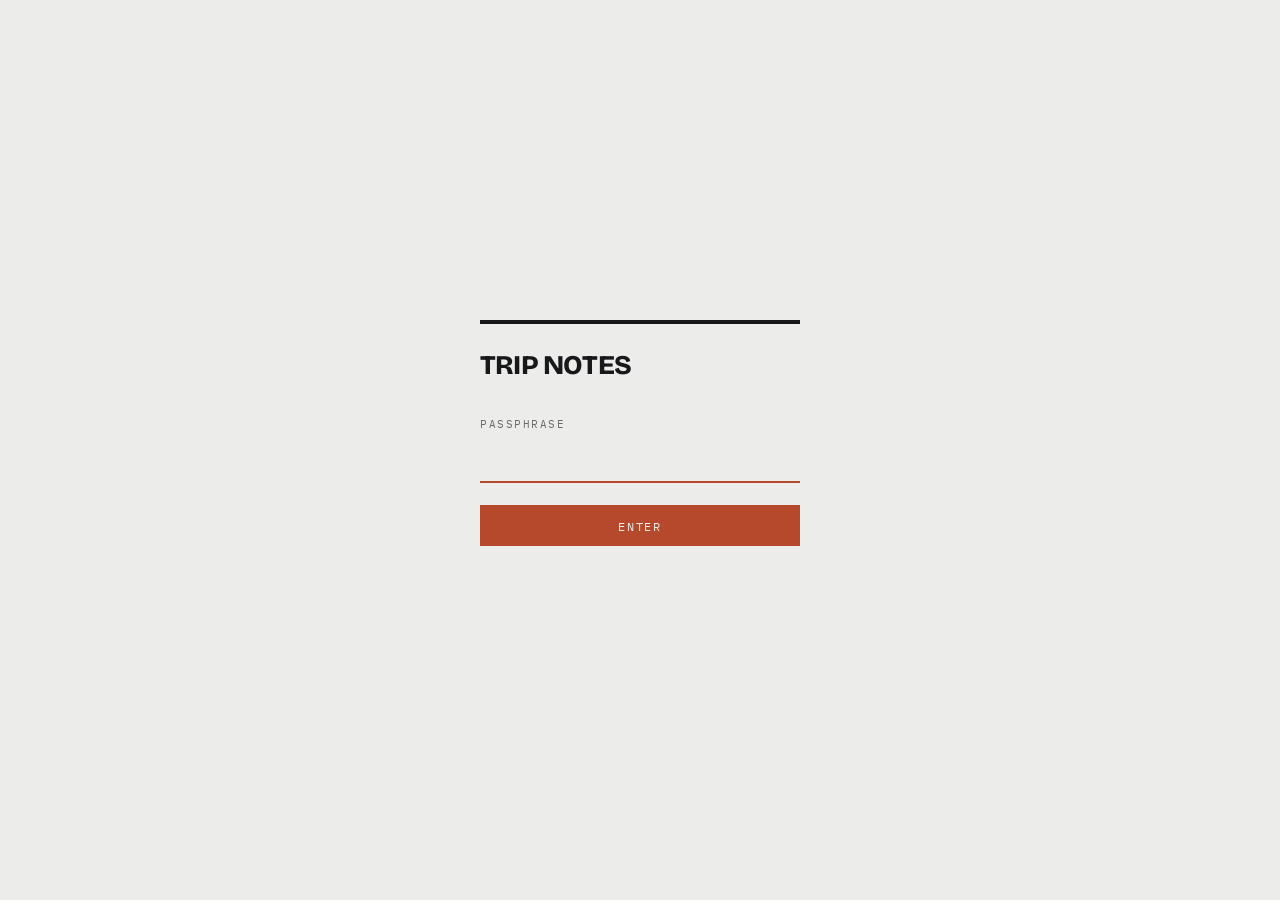
<file: index.html>
<!DOCTYPE html>
<html lang="en">
<head>
<meta charset="UTF-8">
<meta name="viewport" content="width=device-width, initial-scale=1.0">
<meta name="robots" content="noindex, nofollow, noarchive">
<meta name="referrer" content="no-referrer">
<title>Trip notes</title>
<meta name="description" content="Working itineraries for Cameron's trips — Shanghai, Melbourne, and China April 2026.">
<!-- The hub runs on the shared Catalogue engine (site.css) so its look tracks the
     trip pages exactly. Only the trip register below is hub-specific. Grotesk +
     mono, no serif — the hub carries data, not essays, so Newsreader is not loaded. -->
<link rel="preload" as="font" type="font/woff2" crossorigin href="fonts/bricolage.woff2">
<link rel="preload" as="font" type="font/woff2" crossorigin href="fonts/plex-mono.woff2">
<link rel="preload" as="font" type="font/woff2" crossorigin href="fonts/plex-mono-500.woff2">
<meta name="theme-color" content="#ecedea" media="(prefers-color-scheme: light)">
<meta name="theme-color" content="#131513" media="(prefers-color-scheme: dark)">
<link rel="stylesheet" href="site.css">
<script src="gate.js"></script>
<style>
/* ── HUB (index) ───────────────────────────────────────────────
   The catalogue's cover and its register of trips. Everything shared —
   tokens, fonts, the .lg gutter grid, the specimen masthead, the mono data
   voice, the footer — comes from site.css; only the trip register is defined
   here so it never ships to the trip pages. One idea, same as the itineraries:
   a left DATA GUTTER carrying the live fact (how close the trip is), the
   content column carrying the specimen title. */

/* Masthead — a specimen cover. Reuses .masthead / .mast-city / .mast-bar. */
.mast-kicker { font-family: var(--mono); font-size: 0.55rem; font-weight: 500; letter-spacing: 0.08em; text-transform: uppercase; color: var(--ink-3); margin-bottom: 1.5rem; }
.mast-city .lede { display: block; }
.mast-intro { font-family: var(--serif); font-size: 1.12rem; font-weight: 400; color: var(--ink-2); line-height: 1.6; margin-top: 1.5rem; max-width: 42ch; }
.mast-meta { font-family: var(--mono); font-size: 0.55rem; letter-spacing: 0.08em; text-transform: uppercase; color: var(--ink-3); font-variant-numeric: tabular-nums; }
.mast-meta b { color: var(--accent); font-weight: 500; }
#m-next { margin-left: auto; text-align: right; }

/* Register header: label + sort control, on the trip list's 4px rule. */
.index-bar { display: flex; align-items: baseline; justify-content: space-between; gap: 1rem; margin-top: 2.6rem; }
.sort-btn { font-family: var(--mono); font-size: 0.64rem; font-weight: 500; letter-spacing: 0.08em; text-transform: uppercase; color: var(--accent); background: none; border: none; cursor: pointer; padding: 0; display: inline-flex; align-items: center; gap: 0.4rem; transition: color 0.12s; }
.sort-btn:hover { color: var(--accent-2); }
.sort-arrow { display: inline-block; transition: transform 0.2s; }
.sort-arrow.flipped { transform: rotate(180deg); }

/* Trip register — each row is a .lg grid; the gutter carries the live status. */
.trip-list { list-style: none; }
.trip { text-decoration: none; color: inherit; border-top: 4px solid var(--ink); padding: 1.4rem 0 1.6rem; }
/* The next (or on-now) trip carries a persimmon rule — the same signal the trip
   pages give today's chapter (.chapter.is-today). It marks the live entry. */
.trip.is-next { border-top-color: var(--accent); }
.trip-mark { align-self: start; }
.tstatus { display: block; font-family: var(--mono); font-weight: 500; font-size: 0.64rem; letter-spacing: 0.02em; text-transform: uppercase; line-height: 1.25; font-variant-numeric: tabular-nums; }
.tstatus.next, .tstatus.now { color: var(--accent); }
.tstatus.past, .tstatus.soon { color: var(--ink-3); }
.tdates-sm { display: block; font-family: var(--mono); font-size: 0.64rem; letter-spacing: 0.02em; color: var(--ink-3); margin-top: 0.45rem; font-variant-numeric: tabular-nums; }
.trip-body { min-width: 0; }
.trip-kicker { font-family: var(--mono); font-size: 0.6rem; font-weight: 500; letter-spacing: 0.1em; text-transform: uppercase; color: var(--ink-3); margin-bottom: 0.5rem; }
.trip-title { font-family: var(--display); font-size: clamp(1.75rem, 4.6vw, 2.6rem); font-weight: 800; line-height: 1.0; letter-spacing: -0.035em; color: var(--ink); text-wrap: balance; margin-left: -0.02em; transition: color 0.12s; }
.trip-title em { font-style: normal; font-weight: 800; color: var(--ink-2); }
.trip:hover .trip-title { color: var(--accent); }
.trip:hover .trip-title em { color: var(--accent); }
.trip-desc { font-family: var(--serif); font-size: 1.06rem; color: var(--ink-2); line-height: 1.72; margin-top: 0.7rem; max-width: var(--measure); }
.trip-foot { display: flex; align-items: center; gap: 0.7rem 1.1rem; margin-top: 0.95rem; flex-wrap: wrap; }
.trip-fresh { font-family: var(--mono); font-size: 0.56rem; font-weight: 500; letter-spacing: 0.05em; text-transform: uppercase; color: var(--ground); background: var(--accent); padding: 0.24em 0.55em; }
.trip-go { font-family: var(--mono); font-size: 0.6rem; letter-spacing: 0.06em; text-transform: uppercase; color: var(--accent); display: inline-flex; align-items: center; gap: 0.35rem; transition: transform 0.15s, color 0.12s; }
.trip:hover .trip-go { color: var(--accent-2); transform: translateX(3px); }
/* Past trips recede so the next trip reads first; they lift on interaction. */
.trip.is-past { opacity: 0.56; transition: opacity 0.15s; }
.trip.is-past:hover, .trip.is-past:focus-visible { opacity: 1; }
.trip.placeholder { opacity: 0.42; pointer-events: none; }

/* Add a trip — an action row, dashed to read as secondary. */
.add-trip { text-decoration: none; border-top: 2px dashed var(--rule-2); padding: 1.3rem 0; color: var(--ink-3); transition: color 0.12s; align-items: baseline; }
.add-trip:hover { color: var(--accent); }
.add-mark { font-family: var(--mono); font-size: 0.62rem; font-weight: 500; letter-spacing: 0.06em; text-transform: uppercase; color: var(--ink-3); align-self: start; transition: color 0.12s; }
.add-trip:hover .add-mark { color: var(--accent); }
.add-label { font-family: var(--display); font-size: 1.2rem; font-weight: 800; letter-spacing: -0.02em; color: var(--ink-2); transition: color 0.12s; }
.add-trip:hover .add-label { color: var(--accent); }

/* Footer line reused from the engine; split left/right. */
.foot-line { display: flex; justify-content: space-between; gap: 1rem; flex-wrap: wrap; }

@media (max-width: 640px) {
 /* Gutter collapses (engine): let the status + dates sit on one line above. */
 .trip-mark { display: flex; align-items: baseline; gap: 0.6rem 0.9rem; flex-wrap: wrap; margin-bottom: 0.15rem; }
 .tdates-sm { margin-top: 0; }
 #m-next { margin-left: 0; text-align: left; }
 .mast-bar { gap: 0.4rem 1.2rem; }
}
</style>
</head>
<body>
<div class="content"><div class="wrap">

 <header class="masthead">
 <div class="mast-kicker">Cameron Death · Personal itineraries</div>
 <h1 class="mast-city"><span class="lede">Trip</span><em>notes</em></h1>
 <p class="mast-intro">Working itineraries, not brochures — built to be walked, edited as they're used, and kept honest about what's confirmed and what's still just a plan.</p>
 <div class="mast-bar">
 <span class="mast-meta" id="m-count"></span>
 <span class="mast-meta" id="m-next"></span>
 </div>
 </header>

 <section>
 <div class="index-bar">
 <div class="section-label">Trips</div>
 <button class="sort-btn" id="sort-btn" onclick="toggleSort()" aria-label="Change trip order">
 <span id="sort-label">Newest first</span> <span class="sort-arrow" id="sort-arrow">↓</span>
 </button>
 </div>

 <ul class="trip-list" id="trip-list"></ul>

 <a class="add-trip lg" href="./new/">
 <span class="add-mark gut">＋ New</span>
 <span class="add-label">Add a trip</span>
 </a>
 </section>

 <footer>
 <div class="foot-line">
 <span>Personal use only</span>
 <span>Catalogue · a field dossier</span>
 </div>
 </footer>

</div></div>

<script>
const TRIPS = [
 {
 date: "2026-10-23",
 end: "2026-11-01",
 meta: "China · 2026",
 title: "China <em>October 2026</em>",
 desc: "Shanghai, second visit — Yangpu's working river and its flea market, the old walled city, Longhua on a Sunday, a salt town out in Pudong, Hongkou's refugee lanes and Ballard's Amherst Avenue, in hairy crab season, tuned toward Bib Gourmand counters and a seat for one.",
 dates: "24 Oct – 1 Nov 2026",
 href: "./shanghai/",
 feed: "./shanghai/events.json",
 placeholder: false
 },
 {
 date: "2026-07-08",
 end: "2026-07-12",
 meta: "Australia · 2026",
 title: "Melbourne <em>2026</em>",
 desc: "Food, laneways, art, and four nights of deliberate slow travel in winter.",
 dates: "8 – 12 July 2026",
 href: "./melbourne/",
 placeholder: false
 },
 {
 date: "2026-04-01",
 end: "2026-04-12",
 meta: "China · 2026",
 title: "China <em>April 2026</em>",
 desc: "Shanghai and Shaoxing — the Bund, French Concession, Qingming Festival, a day by high-speed rail.",
 dates: "1 – 12 April 2026",
 href: "./china-april-2026.html",
 placeholder: false
 }
];

// Live trip status from today's date, so the hub always shows what's next.
function tripStatus(t) {
 if (t.placeholder) return { kind: "soon", label: "Coming soon" };
 const today = new Date(); today.setHours(0, 0, 0, 0);
 const start = new Date(t.date + "T00:00:00");
 const end = new Date((t.end || t.date) + "T00:00:00");
 const DAY = 86400000;
 if (today < start) {
  const days = Math.round((start - today) / DAY);
  if (days === 0) return { kind: "next", label: "Starts today" };
  if (days === 1) return { kind: "next", label: "Starts tomorrow" };
  return { kind: "next", label: "In " + days + " days" };
 }
 if (today <= end) {
  const dayNum = Math.round((today - start) / DAY) + 1;
  const total = Math.round((end - start) / DAY) + 1;
  return { kind: "now", label: "On now · day " + dayNum + " of " + total };
 }
 return { kind: "past", label: "Past" };
}

const plain = s => s.replace(/<[^>]+>/g, "");

// The one "live" trip — on now, else the soonest upcoming. The masthead names
// it and its register row gets the persimmon rule, so both always agree.
function heroTrip() {
 const scored = TRIPS.filter(t => !t.placeholder).map(t => ({ t, s: tripStatus(t) }));
 const now = scored.find(x => x.s.kind === "now");
 if (now) return now;
 return scored.filter(x => x.s.kind === "next")
  .sort((a, b) => a.t.date.localeCompare(b.t.date))[0] || null;
}

let newestFirst = true;

function renderTrips() {
 const list = document.getElementById("trip-list");
 const hero = heroTrip();
 const heroHref = hero ? hero.t.href : null;
 const sorted = [...TRIPS].sort((a, b) => {
 return newestFirst
 ? b.date.localeCompare(a.date)
 : a.date.localeCompare(b.date);
 });

 list.innerHTML = sorted.map(t => {
 const s = tripStatus(t);
 const mark = `<div class="trip-mark gut">
 <span class="tstatus ${s.kind}">${s.label}</span>
 <span class="tdates-sm">${t.dates}</span>
 </div>`;
 if (t.placeholder) {
 return `<li class="trip lg placeholder">
 ${mark}
 <div class="trip-body">
 <div class="trip-kicker">${t.meta}</div>
 <h2 class="trip-title">${t.title}</h2>
 <p class="trip-desc">${t.desc}</p>
 </div>
 </li>`;
 }
 const fresh = freshFinds[t.href]
 ? `<span class="trip-fresh">${freshFinds[t.href]} new in What&rsquo;s on</span>` : "";
 return `<li>
 <a class="trip lg ${s.kind === 'past' ? 'is-past' : ''}${t.href === heroHref ? ' is-next' : ''}" href="${t.href}">
 ${mark}
 <div class="trip-body">
 <div class="trip-kicker">${t.meta}</div>
 <h2 class="trip-title">${t.title}</h2>
 <p class="trip-desc">${t.desc}</p>
 <div class="trip-foot">${fresh}<span class="trip-go">View itinerary →</span></div>
 </div>
 </a>
 </li>`;
 }).join("");
}

// The masthead states the single most useful live fact: the next trip and how
// close it is. Recomputed from today's date whenever the list re-renders.
function renderMastMeta() {
 const real = TRIPS.filter(t => !t.placeholder);
 document.getElementById("m-count").textContent =
  real.length + (real.length === 1 ? " trip logged" : " trips logged");
 const hero = heroTrip();
 const el = document.getElementById("m-next");
 if (!hero) { el.textContent = "All trips complete"; return; }
 el.innerHTML = hero.s.kind === "now"
  ? "On now — " + plain(hero.t.title) + " · <b>day " + hero.s.label.split("day ")[1] + "</b>"
  : "Next — " + plain(hero.t.title) + " · <b>" + hero.s.label + "</b>";
}

// A live pulse from any trip that publishes an events feed: count entries
// added in the last fortnight (matching the trip page's "New" flag) and note
// them on the card. Quietly does nothing if the feed is missing or offline.
const freshFinds = {};
TRIPS.filter(t => t.feed).forEach(t => {
 fetch(t.feed, { cache: "no-cache" }).then(r => r.ok ? r.json() : null).then(data => {
  if (!data || !data.events) return;
  const cutoff = Date.now() - 14 * 86400000;
  const n = data.events.filter(e => !e.archived && !e.hidden && e.added &&
   new Date(e.added + "T00:00:00").getTime() >= cutoff).length;
  if (n) { freshFinds[t.href] = n; renderTrips(); }
 }).catch(() => {});
});

function toggleSort() {
 newestFirst = !newestFirst;
 document.getElementById("sort-label").textContent = newestFirst ? "Newest first" : "Oldest first";
 document.getElementById("sort-arrow").classList.toggle("flipped", !newestFirst);
 renderTrips();
}

renderMastMeta();
renderTrips();
</script>
</body>
</html>
</file>
<file: site.css>
/* ── FONTS (self-hosted) ──────────────────────────────────────
   The "Catalogue" type system: three families, one job each.
   - Bricolage Grotesque (variable, 200–800) — display + UI. A contemporary
     editorial grotesk; carries the mastheads, titles and labels.
   - IBM Plex Mono (400/500) — the data voice. Every time, date, weekday,
     run-label and status caption is set in it, so the page reads down like
     one ledger.
   - Newsreader (variable) — kept for long-form essay prose only, so deep
     reading stays warm inside the hard grid.

   All served from this repo with font-display: block — text is not painted
   until the real font is ready, so nothing is drawn in a fallback and nothing
   resizes on load. Self-hosting drops the dependency on Google Fonts (blocked
   in mainland China, where this itinerary gets used) and lets the service
   worker precache the files for offline use. url() resolves against this
   stylesheet, so one path works from every folder.  */
@font-face {
 font-family: 'Bricolage'; font-style: normal; font-weight: 200 800; font-display: block;
 src: url('fonts/bricolage.woff2') format('woff2');
}
@font-face {
 font-family: 'Plex Mono'; font-style: normal; font-weight: 400; font-display: block;
 src: url('fonts/plex-mono.woff2') format('woff2');
}
@font-face {
 font-family: 'Plex Mono'; font-style: normal; font-weight: 500; font-display: block;
 src: url('fonts/plex-mono-500.woff2') format('woff2');
}
@font-face {
 font-family: 'Newsreader'; font-style: normal; font-weight: 300 500; font-display: block;
 src: url('fonts/newsreader.woff2') format('woff2');
 unicode-range: U+0000-00FF, U+0131, U+0152-0153, U+02BB-02BC, U+02C6, U+02DA, U+02DC, U+0304, U+0308, U+0329, U+2000-206F, U+20AC, U+2122, U+2191, U+2193, U+2212, U+2215, U+FEFF, U+FFFD;
}

:root {
 /* Concrete-grey neutrals (the West Bund "concrete that remembers what it was"),
    biased a hair warm toward the signal so the palette reads chosen. */
 --ground: #ecedea;
 --ground-2: #f4f5f2;
 --ink: #17181a;
 --ink-2: #45484a;
 --ink-3: #696c6c;
 /* Signal: persimmon — the low autumn sun on the Huangpu. One token per trip. */
 --accent: #b6482c;
 --accent-2: #98371d;
 --accent-lt: #f6e7e0;
 --rule: #d4d5d0;
 --rule-2: #c3c4bf;
 --good: #4d6152;   /* booked / confirmed — a calm slate-green, kept quiet */
 --open: #b6482c;   /* to book — the signal draws the eye to what needs action */
 --serif: 'Newsreader', Georgia, 'Times New Roman', serif;
 --display: 'Bricolage', -apple-system, 'Helvetica Neue', 'Segoe UI', Arial, sans-serif;
 --sans: 'Bricolage', -apple-system, 'Helvetica Neue', 'Segoe UI', Arial, sans-serif;
 --mono: 'Plex Mono', ui-monospace, 'SF Mono', Menlo, Consolas, monospace;
 --col: 940px;
 --pad: 1.5rem;
 --measure: 40em;
 --gutter: 7rem;
}
@media (prefers-color-scheme: dark) {
 :root {
  --ground: #131513;
  --ground-2: #1a1c1a;
  --ink: #eceae4;
  --ink-2: #b4b3ab;
  --ink-3: #82817a;
  --accent: #f2794f;
  --accent-2: #f59872;
  --accent-lt: #2c1710;
  --rule: #2b2d29;
  --rule-2: #3a3c37;
  --good: #8fae9c;
  --open: #f2794f;
 }
}

/* ── CATALOGUE SYSTEM ──────────────────────────────────────────
   A trip rendered as a field dossier. One idea, executed strictly: a left
   DATA GUTTER that every row aligns to — weekdays, times, run-labels and
   dates all fall in the same column, so the whole page reads down like one
   ledger. The weekday leads (it is the useful fact); the trip-ordinal is a
   whisper. Grotesk carries structure, mono carries only TRUE data, serif is
   held back for long essay prose. One per-trip signal, --accent.            */
*, *::before, *::after { margin: 0; padding: 0; box-sizing: border-box; }
html { scroll-behavior: smooth; -webkit-text-size-adjust: 100%; font-size: 18px; }
body { background: var(--ground); color: var(--ink); font-family: var(--sans); line-height: 1.55;
 -webkit-font-smoothing: antialiased; text-rendering: optimizeLegibility; }
@media (prefers-reduced-motion: reduce) {
 *, *::before, *::after { animation: none !important; transition: none !important; }
 html { scroll-behavior: auto; }   /* the chip/Now-strip jumps shouldn't glide */
}
.wrap { max-width: var(--col); margin: 0 auto; padding: 0 var(--pad) 4rem; }
.content { position: relative; }

/* The one shared grid: a fixed data gutter + fluid content. Everything that
   carries a time, weekday or run-label hangs a row off this. */
.lg { display: grid; grid-template-columns: var(--gutter) 1fr; gap: 0 1.6rem; }

/* The data voice. Times, dates, run-labels, counts and status captions. */
.mono { font-family: var(--mono); font-variant-numeric: tabular-nums; letter-spacing: 0.02em; }
.gut { align-self: start; }   /* things that live in the gutter column */

/* ── MASTHEAD → SPECIMEN ──────────────────────────────────── */
.masthead { padding: 1.3rem 0 0; border-top: 4px solid var(--ink); }
.mast-back { display: inline-flex; align-items: center; gap: 0.4rem; font-family: var(--mono); font-size: 0.62rem; letter-spacing: 0.14em; text-transform: uppercase; color: var(--ink-3); text-decoration: none; margin-bottom: 1.6rem; transition: color 0.12s; }
.mast-back:hover { color: var(--accent); }
.mast-back .mb-arrow { transition: transform 0.15s; }
.mast-back:hover .mb-arrow { transform: translateX(-3px); }
.mast-city { font-family: var(--display); font-size: clamp(3rem, 10vw, 6.4rem); font-weight: 800; line-height: 0.9; letter-spacing: -0.045em; text-transform: uppercase; color: var(--ink); margin-left: -0.045em; /* optical left-nudge so the caps meet the rule */ }
/* The single outline moment (the month), the one stroke effect on the page.
   Solid colour is the fallback, and the month repeats in the mono date line. */
.mast-city em { font-style: normal; font-weight: 800; color: var(--accent); }
@supports (-webkit-text-stroke: 1px black) {
 .mast-city em { color: transparent; -webkit-text-stroke: 1.6px var(--accent); }
}
.mast-bar { display: flex; align-items: center; gap: 0.9rem 1.4rem; margin-top: 1.6rem; padding: 0.85rem 0 0; border-top: 2px solid var(--ink); flex-wrap: wrap; }
.mast-dates { font-family: var(--mono); font-size: 0.68rem; letter-spacing: 0.03em; text-transform: uppercase; color: var(--ink-2); font-variant-numeric: tabular-nums; }
.mast-status { font-family: var(--mono); font-size: 0.62rem; letter-spacing: 0.02em; text-transform: uppercase; padding: 0.32em 0.7em; line-height: 1.4; }
.mast-status.next { color: var(--ground); background: var(--accent); }
.mast-status.now { color: var(--ground); background: var(--accent); }
.mast-status.past { color: var(--ink-3); border: 1px solid var(--rule-2); }
.mast-weather { display: inline-flex; align-items: center; gap: 0.4rem; font-family: var(--mono); font-size: 0.66rem; color: var(--ink-3); margin-left: auto; font-variant-numeric: tabular-nums; }
.mast-weather-temp { color: var(--ink-2); font-weight: 500; }

/* ── PLANE PIECE ──────────────────────────────────────────── */
.plane-piece { padding: 2.4rem 0 2.6rem; border-bottom: 1px solid var(--rule); }
.kicker { font-family: var(--mono); font-size: 0.62rem; letter-spacing: 0.14em; text-transform: uppercase; color: var(--accent); margin-bottom: 0.9rem; }
.plane-piece h2 { font-family: var(--display); font-size: clamp(1.9rem, 5vw, 3rem); font-weight: 800; line-height: 1.02; letter-spacing: -0.035em; margin-bottom: 0.8rem; color: var(--ink); }
.standfirst { font-family: var(--serif); font-size: 1.2rem; font-weight: 300; font-style: italic; color: var(--accent); line-height: 1.45; margin-bottom: 1.8rem; max-width: 34ch; }

/* ── PROSE (essays — the one serif zone) ──────────────────── */
.prose p { font-family: var(--serif); margin-bottom: 1.1em; color: var(--ink-2); font-size: 1.06rem; line-height: 1.72; max-width: var(--measure); }
.prose p:last-child { margin-bottom: 0; }
.prose-drop > p:first-of-type::first-letter {
 font-family: var(--display); float: left; font-size: 3.6em; line-height: 0.74;
 font-weight: 800; padding: 0.04em 0.12em 0 0; color: var(--accent); }

/* ── EXPAND TOGGLE (stop "About…" panels) ─────────────────── */
.sh26-panel { margin-top: 0.7rem; }
.sh26-panel-btn {
 display: inline-flex; align-items: center; gap: 0.4rem; cursor: pointer;
 background: none; border: none; padding: 0.2rem 0;
 font-family: var(--mono); font-size: 0.6rem;
 letter-spacing: 0.06em; text-transform: uppercase; color: var(--accent);
 transition: color 0.12s;
}
.sh26-panel-btn:hover { color: var(--accent-2); }
.sh26-panel-btn .sh26-chevron { display: inline-block; transition: transform 0.18s; font-style: normal; }
.sh26-panel-btn.open .sh26-chevron { transform: rotate(90deg); }
.sh26-panel-body {
 display: none; margin-top: 0.9rem;
 padding: 1rem 1.3rem;
 background: var(--ground-2);
 border-left: 2px solid var(--accent);
}
.sh26-panel-body.open { display: block; }
.sh26-panel-body .prose p { font-size: 0.98rem; color: var(--ink-2); max-width: 40em; }

/* ── ESSAY TEASER (closed-day caption, grotesk) ───────────── */
.essay-teaser { margin-top: 1rem; max-width: var(--measure); }
/* Set exactly like .prose p: this is the essay's opening sentence, and
   Continue reading should carry on in the same voice, not switch face. */
.essay-teaser p { font-family: var(--serif); font-size: 1.06rem; color: var(--ink-2); line-height: 1.72; margin: 0; display: inline; }
.essay-continue { display: inline-block; margin-top: 0.5rem; }
.essay-continue-btn, .essay-collapse-btn {
 display: inline-block; font-family: var(--mono); font-size: 0.62rem; letter-spacing: 0.06em;
 text-transform: uppercase; color: var(--accent); background: none; border: none; cursor: pointer;
 padding: 0 0 1px; border-bottom: 1.5px solid var(--accent); text-decoration: none; vertical-align: baseline; }
.essay-continue-btn:hover, .essay-collapse-btn:hover { color: var(--accent-2); border-color: var(--accent-2); }
.essay-collapse { margin-top: 0.9rem; }

/* ── CHAPTER (a catalogue day) ────────────────────────────── */
.chapter { border-top: 4px solid var(--ink); padding: 1.5rem 0 2.2rem; scroll-margin-top: 4.5rem; }
.chapter.is-past { opacity: 0.5; }
.chapter.is-today { border-top-color: var(--accent); }
.chapter-label { font-family: var(--mono); font-size: 0.58rem; letter-spacing: 0.12em; text-transform: uppercase; color: var(--accent); margin-bottom: 0.6rem; }

/* Head sits on the shared grid: weekday-led marker in the gutter, everything
   else in the content column. */
.chapter-head { cursor: pointer; }
.chapter-content { min-width: 0; }
.chapter-top { display: flex; align-items: flex-start; justify-content: space-between; gap: 0.8rem; }
.daymark { align-self: start; }
.daymark .wd { display: block; font-family: var(--display); font-weight: 800; font-size: 1.5rem; letter-spacing: -0.02em; line-height: 1; color: var(--ink); }
.chapter.is-today .daymark .wd { color: var(--accent); }
.daymark .dt { display: block; font-family: var(--mono); font-size: 0.64rem; color: var(--ink-2); letter-spacing: 0.02em; margin-top: 0.35rem; }
/* Data gutter, two tiers only: .dt/.day-weather-temps/.day-sun are readings
   at 0.64rem/0.02em; .wx-avg/.ord are captions at 0.55rem/0.08em uppercase. */
.daymark .ord { display: block; font-family: var(--mono); font-size: 0.55rem; color: var(--ink-3); letter-spacing: 0.08em; text-transform: uppercase; margin-top: 0.5rem; white-space: nowrap; }
.chapter-title { font-family: var(--display); font-size: clamp(1.6rem, 4vw, 2.35rem); font-weight: 800; line-height: 1.03; letter-spacing: -0.035em; color: var(--ink); text-wrap: balance; max-width: 24ch; margin-left: -0.02em; }
.chapter-toggle { flex-shrink: 0; width: 26px; height: 26px; display: flex; align-items: center; justify-content: center; color: var(--ink-3); transition: color 0.12s; }
.chapter-head:hover .chapter-toggle { color: var(--accent); }
.chapter-toggle .chev { display: inline-block; font-size: 1rem; transition: transform 0.18s; font-style: normal; }
.chapter.open .chapter-toggle .chev { transform: rotate(90deg); }
/* Mono data line under the title: neighbourhood, arc, weather. */
.chapter-data { display: flex; align-items: baseline; gap: 0.5rem 1.3rem; flex-wrap: wrap; margin-top: 0.75rem; font-family: var(--mono); font-size: 0.64rem; letter-spacing: 0.02em; color: var(--ink-3); }
.chapter-data .arc { color: var(--accent); }
.chapter-data .hood { color: var(--ink-2); text-transform: uppercase; letter-spacing: 0.06em; }
.day-weather { display: inline-flex; align-items: baseline; gap: 0.3rem; }
.day-weather:empty { display: none; }
.daymark .day-weather { margin-top: 0.5rem; }
.day-weather-icon { font-size: 0.9rem; line-height: 1; }
.day-weather-temps { font-family: var(--mono); font-size: 0.64rem; letter-spacing: 0.02em; color: var(--ink-3); white-space: nowrap; }
.day-weather-temps .hi { color: var(--ink-2); }
.day-weather-rain { font-family: var(--mono); font-size: 0.64rem; letter-spacing: 0.02em; color: var(--ink-2); white-space: nowrap; }
.wx-avg { font-family: var(--mono); font-size: 0.55rem; letter-spacing: 0.08em; text-transform: uppercase; color: var(--ink-3); opacity: 0.8; }
/* Sunset, computed per day. Sits under the temperatures in the data gutter,
   in the same mono voice as every other true number on the page. */
.day-sun { display: block; margin-top: 0.28rem; font-family: var(--mono); font-size: 0.64rem; letter-spacing: 0.02em; color: var(--ink-3); white-space: nowrap; font-variant-numeric: tabular-nums; }

.chapter:not(.open) .essay-teaser { display: -webkit-box; -webkit-box-orient: vertical; -webkit-line-clamp: 2; line-clamp: 2; overflow: hidden; }

/* ── SCHEDULE (stops on the gutter grid) ──────────────────── */
.spine { margin-top: 1.4rem; border-top: 2px solid var(--ink); }
.chapter:not(.open) .spine { display: none; }
.stop { padding: 0.85rem 0; border-bottom: 1px solid var(--rule); }
.stop:last-child { border-bottom: none; }
.stop-time { font-family: var(--mono); font-size: 0.7rem; font-variant-numeric: tabular-nums; letter-spacing: 0.01em; color: var(--ink-2); align-self: start; padding-top: 0.12rem; }
.stop-body { min-width: 0; }
.stop-head { display: flex; align-items: baseline; gap: 0.55rem; flex-wrap: wrap; }
.stop-title { font-family: var(--display); font-size: 1.02rem; font-weight: 700; letter-spacing: -0.01em; color: var(--ink); line-height: 1.2; }
.stop-title a { color: inherit; text-decoration: none; border-bottom: 1.5px solid var(--accent); }
.stop-title a:hover { color: var(--accent); }
.stop-tag { font-family: var(--mono); font-size: 0.55rem; letter-spacing: 0.04em; text-transform: uppercase; padding: 0.2em 0.5em; border: 1px solid currentColor; white-space: nowrap; flex-shrink: 0; }
.stop-tag.confirmed { color: var(--ink-3); }
.stop-tag.open { color: var(--accent); }
.bib-badge { font-family: var(--mono); font-size: 0.55rem; letter-spacing: 0.04em; text-transform: uppercase; color: var(--ink-2); text-decoration: none; border: 1px solid currentColor; padding: 0.2em 0.5em; flex-shrink: 0; }
.bib-badge:hover { color: var(--accent); }
.stop-note { font-family: var(--sans); font-size: 0.86rem; color: var(--ink-3); line-height: 1.55; max-width: 60ch; margin-top: 0.25rem; }
.stop-ref { font-family: var(--mono); font-size: 0.6rem; color: var(--ink-3); margin-top: 0.3rem; letter-spacing: 0.02em; }
.stop-ref span { color: var(--ink-3); }
.stop-map { font-family: var(--mono); font-size: 0.6rem; letter-spacing: 0.04em; text-transform: uppercase; color: var(--accent); text-decoration: none; margin-top: 0.35rem; display: inline-block; border-bottom: 1.5px solid var(--accent); padding-bottom: 1px; }
.stop-map:hover { color: var(--accent-2); border-color: var(--accent-2); }

/* Pinned "Suggested" echo inside a day — same gutter, dashed to read second-class. */
.day-suggested { margin-top: 1.2rem; padding-top: 0.75rem; border-top: 1.5px dashed var(--rule-2); }
.day-suggested-label { font-family: var(--mono); font-size: 0.57rem; letter-spacing: 0.1em; text-transform: uppercase; color: var(--accent); margin-bottom: 0.5rem; }
.day-suggestion { padding: 0.5rem 0; }
.day-suggestion + .day-suggestion { border-top: 1px solid var(--rule); }
.day-suggestion-when { font-family: var(--mono); font-size: 0.6rem; color: var(--ink-3); letter-spacing: 0.03em; align-self: start; padding-top: 0.15rem; }
.day-suggestion-body { min-width: 0; }
.day-suggestion-head { display: flex; align-items: baseline; gap: 0.55rem; flex-wrap: wrap; }
.day-suggestion-title { font-family: var(--display); font-size: 0.98rem; font-weight: 700; letter-spacing: -0.01em; color: var(--ink); line-height: 1.25; }

/* ── SECTION SHELL (Bookings, What's on, Back pocket, Sandbox) ─ */
.bookings-section, .sh26-section { border-top: 4px solid var(--ink); padding: 1.4rem 0 2rem; scroll-margin-top: 4.5rem; }
.section-label { font-family: var(--display); font-size: 1.12rem; font-weight: 800; letter-spacing: 0.005em; text-transform: uppercase; color: var(--ink); margin-bottom: 0; }
.section-sub { font-family: var(--mono); font-size: 0.64rem; font-style: normal; color: var(--ink-3); line-height: 1.6; margin: 0.6rem 0 1.2rem; max-width: 76ch; }

/* ── BOOKINGS → REGISTER ──────────────────────────────────── */
.register { border: 2px solid var(--ink); background: var(--ground-2); padding: 1.3rem 1.5rem 1.4rem; margin-top: 1rem; }
.ledger-progress { margin: 0 0 1.1rem; }
.ledger-progress-text { font-family: var(--mono); font-size: 0.64rem; letter-spacing: 0.03em; text-transform: uppercase; color: var(--ink-3); }
.ledger-progress-text b { color: var(--accent); font-weight: 500; }
.ledger-progress-bar { margin-top: 0.55rem; height: 8px; border: 1.5px solid var(--ink); overflow: hidden; }
.ledger-progress-fill { height: 100%; background: var(--accent); transition: width 0.4s ease; }
.ledger-row { display: flex; align-items: baseline; gap: 0.9rem; padding: 0.6rem 0; border-top: 1px solid var(--rule); }
.ledger-row:first-child { border-top: none; }
.register .sh26-row:last-child { margin-bottom: 0; }
.ldot { width: 6px; height: 6px; border-radius: 50%; flex-shrink: 0; align-self: center; }
.ldot.confirmed { background: var(--good); }
.ldot.open { background: var(--open); }
.ledger-body { flex: 1; min-width: 0; }
.ledger-label { font-family: var(--display); font-size: 0.98rem; font-weight: 700; color: var(--ink); }
.ledger-sub { font-family: var(--mono); font-size: 0.6rem; color: var(--ink-3); margin-top: 0.12rem; letter-spacing: 0.02em; }
.ledger-due { font-family: var(--mono); font-size: 0.6rem; letter-spacing: 0.02em; color: var(--ink-2); margin-top: 0.2rem; }
.ledger-due.soon, .ledger-due.late { color: var(--accent); }
.ledger-due.late { font-weight: 600; }
.ledger-ref { font-family: var(--mono); font-size: 0.58rem; color: var(--ink-3); margin-top: 0.15rem; }
.ledger-ref span { color: var(--accent); }
.ledger-state { font-family: var(--mono); font-size: 0.55rem; letter-spacing: 0.04em; text-transform: uppercase; flex-shrink: 0; align-self: center; padding: 0.2em 0.5em; border: 1px solid currentColor; }
.ledger-state.confirmed { color: var(--ink-3); }
.ledger-state.open { color: var(--accent); }
.ledger-link { font-family: var(--mono); font-size: 0.62rem; color: var(--accent); text-decoration: none; flex-shrink: 0; align-self: center; }
.ledger-link:hover { color: var(--accent-2); }

/* ── WHAT'S ON (events feed) ──────────────────────────────── */
.event-group-label { font-family: var(--mono); font-size: 0.58rem; font-weight: 500; letter-spacing: 0.1em; text-transform: uppercase; color: var(--ink-2); margin: 1.4rem 0 0.2rem; }
.event-group-label:first-child { margin-top: 0.1rem; }
/* Throughout finds — full run in the gutter, detail + picker in the content. */
.event-row { padding: 0.8rem 0; border-top: 1px solid var(--rule); position: relative; }
.event-group-label + .event-row { border-top: 1px solid var(--ink); }
.event-when { font-family: var(--mono); font-size: 0.62rem; letter-spacing: 0.02em; color: var(--accent); align-self: start; padding-top: 0.15rem; }
.event-body { min-width: 0; }
.event-row.can-hide .event-body { padding-right: 1.5rem; }
.event-head { display: flex; align-items: baseline; gap: 0.5rem; flex-wrap: wrap; }
.event-title { font-family: var(--display); font-size: 1.0rem; font-weight: 700; color: var(--ink); line-height: 1.25; }
.event-new { display: inline-block; font-family: var(--mono); font-size: 0.5rem; letter-spacing: 0.06em; text-transform: uppercase; color: var(--ground); background: var(--accent); padding: 0.18em 0.45em; margin-left: 0.4rem; vertical-align: 0.12em; }
.event-link { font-family: var(--mono); font-size: 0.62rem; color: var(--accent); text-decoration: none; margin-left: 0.3rem; }
.event-link:hover { color: var(--accent-2); }
.event-venue { font-family: var(--mono); font-size: 0.58rem; letter-spacing: 0.03em; text-transform: uppercase; color: var(--ink-3); margin-top: 0.18rem; }
.event-blurb { font-family: var(--sans); font-size: 0.84rem; color: var(--ink-3); line-height: 1.55; margin-top: 0.28rem; max-width: 60ch; }
.event-kind { display: inline-block; font-family: var(--mono); font-size: 0.5rem; letter-spacing: 0.06em; text-transform: uppercase; color: var(--ink-3); border: 1px solid var(--rule-2); padding: 0.14em 0.45em; vertical-align: 0.08em; }
.event-venue .event-kind { margin-left: 0.5rem; }
.event-head .event-kind { align-self: center; }
.event-updated { font-family: var(--mono); font-size: 0.58rem; letter-spacing: 0.04em; text-transform: uppercase; color: var(--ink-3); margin-top: 1.1rem; }
/* The hide × sits in the row's top-right corner. */
.event-hide { position: absolute; top: 0.7rem; right: 0; font-family: var(--sans); font-size: 0.95rem; line-height: 1; color: var(--ink-3); background: none; border: none; cursor: pointer; padding: 0.2rem 0.4rem; opacity: 0.55; transition: color 0.12s, opacity 0.12s; }
.event-day-body .event-hide { top: -0.1rem; }
.event-row:hover .event-hide { opacity: 1; }
.event-hide:hover { color: var(--accent); }
.event-row.is-archived { opacity: 0.62; }
.event-row.is-archived:hover { opacity: 1; }
.event-keep { flex: 0 0 auto; align-self: flex-start; font-family: var(--mono); font-size: 0.56rem; letter-spacing: 0.04em; text-transform: uppercase; color: var(--ink-3); background: none; border: 1px solid var(--rule-2); cursor: pointer; padding: 0.28rem 0.55rem; margin-top: 0.2rem; transition: color 0.12s, border-color 0.12s; }
.event-keep:hover { color: var(--accent); border-color: var(--accent); }
.event-keep:disabled { color: var(--accent); border-color: var(--accent); cursor: default; }

/* Day-by-day calendar: every trip day gets a row on the grid, so gaps stay visible. */
.event-cal { border-top: 2px solid var(--ink); margin-top: 0.3rem; }
.event-day { padding: 0.55rem 0; border-bottom: 1px solid var(--rule); }
.event-day-date { font-family: var(--mono); font-size: 0.62rem; font-weight: 500; letter-spacing: 0.03em; text-transform: uppercase; color: var(--ink); align-self: start; padding-top: 0.1rem; }
.event-day.is-empty .event-day-date { color: var(--ink-3); font-weight: 400; }
.event-day-body { min-width: 0; }
.event-day-none { font-family: var(--mono); font-size: 0.6rem; color: var(--ink-3); letter-spacing: 0.02em; }
.event-day-body .event-row { border: 0; padding: 0 0 0.5rem; }
.event-day-body .event-row:last-child { padding-bottom: 0; }

/* Pin-to-day control + eligible-days hint on a find. */
.day-pin { display: flex; align-items: center; flex-wrap: wrap; gap: 0.5rem 0.7rem; margin-top: 0.55rem; }
.day-pin-add { font-family: var(--mono); font-size: 0.58rem; letter-spacing: 0.03em; text-transform: uppercase; color: var(--ink-2); background: var(--ground-2); border: 1px solid var(--rule-2); cursor: pointer; padding: 0.28rem 0.55rem; transition: color 0.12s, border-color 0.12s; }
.day-pin-add:hover { color: var(--accent); border-color: var(--accent); }
.day-pin-on { font-family: var(--mono); font-size: 0.55rem; letter-spacing: 0.04em; text-transform: uppercase; color: var(--ground); background: var(--accent); padding: 0.22em 0.5em; }
.day-pin-control { font-family: var(--mono); font-size: 0.58rem; letter-spacing: 0.02em; color: var(--ink-2); background: var(--ground-2); border: 1px solid var(--rule-2); padding: 0.26rem 0.42rem; cursor: pointer; max-width: 100%; }
.day-pin-control:hover { color: var(--accent); border-color: var(--accent); }
.day-pin-eligible { font-family: var(--mono); font-size: 0.56rem; letter-spacing: 0.02em; color: var(--ink-3); }

/* ── BACK POCKET ──────────────────────────────────────────── */
.sh26-item { padding: 0.55rem 0; border-bottom: 1px solid var(--rule); }
.sh26-item:last-child { border-bottom: none; }
.sh26-item .n { font-family: var(--display); font-size: 0.96rem; font-weight: 700; color: var(--ink); }
.sh26-item .d { font-family: var(--sans); font-size: 0.82rem; color: var(--ink-3); line-height: 1.55; margin-top: 0.15rem; }
.sh26-item-link { font-family: var(--mono); font-size: 0.62rem; color: var(--accent); text-decoration: none; }
.sh26-item-link:hover { text-decoration: underline; }
.pocket-tag { font-family: var(--mono); font-size: 0.5rem; letter-spacing: 0.06em; text-transform: uppercase; color: var(--good); border: 1px solid color-mix(in srgb, var(--good) 40%, transparent); padding: 0.12em 0.4em; vertical-align: 0.1em; }

/* ── DISCLOSURE ROW (folded groups: bookings spillover, pocket, hidden/earlier) ─ */
.sh26-row { margin-bottom: 0.25rem; }
.sh26-row-btn {
 width: 100%; display: flex; align-items: center; justify-content: space-between;
 background: none; border: none; border-bottom: 1px solid var(--ink);
 padding: 0.8rem 0; cursor: pointer; color: var(--ink);
 font-family: var(--display); font-size: 0.98rem; font-weight: 700; text-align: left;
}
.sh26-row-label { flex: 1 1 auto; min-width: 0; padding-right: 0.9rem; }
.sh26-row-btn .sh26-chev { flex: 0 0 auto; font-family: var(--mono); color: var(--ink-3); font-size: 0.8rem; transition: transform 0.18s; }
.sh26-row-btn.open .sh26-chev { transform: rotate(90deg); }
.sh26-row-panel { display: none; padding: 0.4rem 0 0.9rem; }
.sh26-row-panel.open { display: block; }
.sh26-count { font-family: var(--mono); font-size: 0.62rem; font-weight: 400; color: var(--ink-3); margin-left: 0.45rem; letter-spacing: 0.04em; }

/* ── DAY INDEX → WEEKDAY PLATES ───────────────────────────── */
.day-index { display: flex; flex-wrap: nowrap; gap: 0.5rem; padding: 1.1rem 0 0.9rem; overflow-x: auto; -webkit-overflow-scrolling: touch; scrollbar-width: thin; position: sticky; top: 0; z-index: 40; background: var(--ground); scroll-snap-type: x proximity; border-bottom: 1px solid var(--rule); }
.day-index.now-mode { overflow-x: visible; }
.day-chip { scroll-snap-align: start; flex: 0 0 auto; display: inline-flex; flex-direction: column; align-items: flex-start; min-width: 92px; padding: 0.5rem 0.6rem 0.55rem; background: var(--ground-2); border: 1.5px solid var(--rule); text-decoration: none; cursor: pointer; transition: border-color 0.12s, background 0.12s; }
.day-chip:hover { border-color: var(--ink-3); background: var(--ground); }
.day-chip .dc-dt { font-family: var(--mono); font-size: 0.56rem; letter-spacing: 0.05em; text-transform: uppercase; color: var(--ink-3); }
.day-chip .dc-wd { font-family: var(--display); font-size: 1.1rem; font-weight: 800; letter-spacing: -0.01em; color: var(--ink); margin-top: 0.12rem; line-height: 1; }
.day-chip .dc-hood { font-family: var(--sans); font-size: 0.62rem; color: var(--ink-3); margin-top: 0.22rem; line-height: 1.25; max-width: 12ch; }
.day-chip-jump { justify-content: center; align-items: center; min-width: 78px; background: none; }
.day-chip-jump .dc-jump { font-family: var(--mono); font-size: 0.58rem; letter-spacing: 0.06em; text-transform: uppercase; color: var(--accent); text-align: center; }
/* Now strip: in-trip replacement for the plates */
.now-strip { width: 100%; display: flex; align-items: baseline; gap: 0.6rem 0.9rem; flex-wrap: wrap; text-align: left; background: var(--accent-lt); border: 1.5px solid var(--accent); padding: 0.7rem 0.9rem; cursor: pointer; }
.now-strip:hover { border-color: var(--accent-2); }
.now-label { font-family: var(--mono); font-size: 0.55rem; letter-spacing: 0.1em; text-transform: uppercase; color: var(--accent); }
.now-time { font-family: var(--mono); font-size: 0.7rem; font-weight: 500; color: var(--ink-2); }
.now-title { font-family: var(--display); font-size: 1.05rem; font-weight: 700; color: var(--ink); flex: 1 1 auto; min-width: 0; }
.now-day { font-family: var(--mono); font-size: 0.58rem; letter-spacing: 0.05em; text-transform: uppercase; color: var(--ink-3); }
.now-home { font-family: var(--mono); font-size: 0.58rem; letter-spacing: 0.05em; text-transform: uppercase; color: var(--ink-3); }
.day-controls { display: flex; justify-content: flex-end; padding: 0.7rem 0 0; margin-bottom: -0.3rem; }
.expand-all-btn { font-family: var(--mono); font-size: 0.6rem; letter-spacing: 0.06em; text-transform: uppercase; color: var(--accent); background: none; border: none; cursor: pointer; padding: 0.2rem 0; }
.expand-all-btn:hover { color: var(--accent-2); }

/* ── SANDBOX ──────────────────────────────────────────────── */
.sandbox-item-date { font-family: var(--mono); font-size: 0.56rem; color: var(--ink-3); letter-spacing: 0.03em; margin-top: 0.25rem; }
.sandbox-empty { font-family: var(--mono); font-size: 0.62rem; color: var(--ink-3); letter-spacing: 0.02em; padding: 0.5rem 0; }
.sandbox-item { display: flex; align-items: flex-start; gap: 0.5rem; padding: 0.55rem 0; border-bottom: 1px solid var(--rule); }
.sandbox-item:last-child { border-bottom: none; }
.sandbox-item-body { flex: 1 1 auto; min-width: 0; }
.sandbox-item.done .sandbox-item-title { text-decoration: line-through; color: var(--ink-3); }
.sandbox-item-actions { flex: 0 0 auto; display: flex; gap: 0.35rem; opacity: 0.5; transition: opacity 0.12s; }
.sandbox-item:hover .sandbox-item-actions { opacity: 1; }
@media (hover: none) { .sandbox-item-actions { opacity: 1; } }
.sandbox-item-btn { font-family: var(--mono); font-size: 0.58rem; letter-spacing: 0.04em; text-transform: uppercase; color: var(--ink-3); background: none; border: none; cursor: pointer; padding: 0.15rem 0.35rem; }
.sandbox-item-btn:hover { color: var(--accent); }
.sandbox-toolbar { display: flex; justify-content: flex-end; gap: 0.6rem; margin-top: 0.6rem; }
.sandbox-clear-btn { font-family: var(--mono); font-size: 0.56rem; letter-spacing: 0.06em; text-transform: uppercase; color: var(--ink-3); background: none; border: none; cursor: pointer; padding: 0.2rem 0.4rem; }
.sandbox-clear-btn:hover { color: var(--accent); }
.sandbox-item-link { font-family: var(--sans); font-size: 0.9rem; color: var(--accent); line-height: 1.5; text-decoration: none; border-bottom: 1px solid var(--rule-2); }
.sandbox-item-link:hover { border-bottom-color: var(--accent); }
.sandbox-item-title { font-family: var(--sans); font-size: 0.9rem; color: var(--ink-2); line-height: 1.5; }
.sandbox-item-note { font-family: var(--sans); font-size: 0.8rem; color: var(--ink-3); line-height: 1.5; margin-top: 0.15rem; }

/* ── GATE ─────────────────────────────────────────────────────
   Deliberately quiet: the same specimen voice as the mastheads, nothing that
   advertises what is behind it. Print drops it along with the other chrome. */
.gate { position: fixed; inset: 0; z-index: 100; display: flex; align-items: center; justify-content: center; background: var(--ground); padding: var(--pad); }
.gate-card { width: min(320px, 100%); border-top: 4px solid var(--ink); padding-top: 1.2rem; }
.gate-mark { font-family: var(--display); font-size: 1.5rem; font-weight: 800; letter-spacing: -0.03em; text-transform: uppercase; color: var(--ink); margin-bottom: 1.6rem; }
.gate-label { display: block; font-family: var(--mono); font-size: 0.62rem; letter-spacing: 0.14em; text-transform: uppercase; color: var(--ink-3); margin-bottom: 0.5rem; }
.gate-input { width: 100%; box-sizing: border-box; font-family: var(--mono); font-size: 0.95rem; color: var(--ink); background: transparent; border: none; border-bottom: 2px solid var(--ink); padding: 0.45rem 0.1rem; outline: none; }
.gate-input:focus-visible { border-bottom-color: var(--accent); outline: none; }
.gate-btn { margin-top: 1.2rem; width: 100%; font-family: var(--mono); font-size: 0.68rem; letter-spacing: 0.14em; text-transform: uppercase; color: var(--ground); background: var(--accent); border: none; padding: 0.7rem; cursor: pointer; }
.gate-btn:hover { background: var(--accent-2); }
.gate-msg { min-height: 1.2rem; margin-top: 0.7rem; font-family: var(--mono); font-size: 0.62rem; letter-spacing: 0.02em; color: var(--accent); }

/* ── FAB / CAPTURE ────────────────────────────────────────── */
.fab { position: fixed; bottom: 1.4rem; right: 1.4rem; z-index: 50; width: 46px; height: 46px; background: var(--accent); color: var(--ground); border: none; cursor: pointer; display: flex; align-items: center; justify-content: center; box-shadow: 0 2px 12px rgba(0,0,0,0.2); transition: transform 0.18s ease, opacity 0.18s ease; }
.fab svg { pointer-events: none; }
.fab:hover { transform: scale(1.06); }
/* Tucked away while the reader scrolls down through prose. See
   initSandboxCapture in site.js; restored on any upward scroll or pause. */
.fab-tucked { transform: translateY(calc(100% + 1.4rem)); opacity: 0; pointer-events: none; }
.fab-tucked:hover { transform: translateY(calc(100% + 1.4rem)); }
@media (prefers-reduced-motion: reduce) { .fab { transition: none; } }
.sandbox-capture { position: fixed; bottom: 4.6rem; right: 1.4rem; z-index: 49; width: min(320px, calc(100vw - 2.8rem)); background: var(--ground); border: 1.5px solid var(--ink); box-shadow: 0 6px 24px rgba(0,0,0,0.16); padding: 0.7rem; display: none; }
.sandbox-capture.open { display: block; }
@media (max-width: 640px) {
 .sandbox-capture { bottom: auto; top: 1.4rem; max-height: calc(100vh - 2.8rem); overflow-y: auto; }
}
.sandbox-capture input { width: 100%; box-sizing: border-box; font-family: var(--sans); font-size: 0.9rem; color: var(--ink); background: transparent; border: none; border-bottom: 1px solid var(--rule); padding: 0.35rem 0.1rem; outline: none; }
.sandbox-capture input::placeholder { color: var(--ink-3); }
.sandbox-capture input + input { margin-top: 0.1rem; }
.sandbox-capture .hint { font-family: var(--mono); font-size: 0.54rem; color: var(--ink-3); letter-spacing: 0.03em; text-transform: uppercase; margin: 0; }
.sandbox-capture-bar { display: flex; align-items: center; justify-content: space-between; margin-top: 0.6rem; }
.sandbox-save-btn { font-family: var(--mono); font-size: 0.6rem; letter-spacing: 0.05em; text-transform: uppercase; color: var(--ground); background: var(--accent); border: none; cursor: pointer; padding: 0.35rem 0.8rem; }
.sandbox-save-btn:hover { opacity: 0.9; }

/* ── FOOTER ───────────────────────────────────────────────── */
footer { margin-top: 2.4rem; border-top: 2px solid var(--ink); padding: 0.85rem 0 5rem; font-family: var(--mono); font-size: 0.6rem; color: var(--ink-3); letter-spacing: 0.06em; text-transform: uppercase; }
/* Available to assistive tech and reader modes, out of the visual design.
   Used for the per-chapter headings, whose visible counterparts sit inside a
   role=button and so cannot carry heading semantics themselves. */
.sr-only { position: absolute; width: 1px; height: 1px; padding: 0; margin: -1px; overflow: hidden; clip: rect(0 0 0 0); clip-path: inset(50%); white-space: nowrap; border: 0; }
a:focus-visible, button:focus-visible, .day-chip:focus-visible, .day-pin-control:focus-visible, select:focus-visible, .chapter-head:focus-visible, [role="button"]:focus-visible { outline: 2px solid var(--accent); outline-offset: 2px; }

/* ── TOUCH ────────────────────────────────────────────────────
   The mono controls are drawn small on purpose, and on a phone a 7px-wide ↗
   or a 17px-tall "Continue reading" is a hard target. Grow the hit area without
   moving anything: inline links take padding cancelled by negative margins, the
   rest an invisible ::after. Insets stay inside the gaps between stacked
   controls, so neighbours don't take each other's taps.                     */
@media screen and (pointer: coarse) {
 .event-link, .sh26-item-link, .ledger-link { padding: 0.5rem; margin: -0.5rem; }
 .event-link { margin-left: -0.2rem; }   /* keeps its 0.3rem gap from the title */
 .stop-map, .bib-badge, .essay-continue-btn, .essay-collapse-btn, .sh26-panel-btn, .expand-all-btn, .mast-back { position: relative; }
 .stop-map::after, .essay-continue-btn::after, .essay-collapse-btn::after, .sh26-panel-btn::after, .expand-all-btn::after, .mast-back::after { content: ''; position: absolute; inset: -0.35rem -0.5rem; }
 .bib-badge::after { content: ''; position: absolute; inset: -0.35rem -0.2rem; }
}

/* ── RESPONSIVE ───────────────────────────────────────────── */
@media (max-width: 640px) {
 :root { --gutter: 4.4rem; }
 .wrap { padding: 0 1.1rem 4rem; }
 .lg { grid-template-columns: 1fr; gap: 0.3rem; }
 /* The day marker goes horizontal when the gutter column collapses. */
 .daymark { display: flex; align-items: baseline; gap: 0.7rem; }
 .daymark .dt, .daymark .day-weather, .daymark .ord { margin-top: 0; }
 .mast-city { font-size: clamp(2.6rem, 15vw, 4rem); }
 .register { padding: 1.1rem 1.1rem 1.2rem; }
 /* Stacked rows: nudge the mono gutter label down to sit with its content. */
 .stop-time, .event-when, .event-day-date, .day-suggestion-when { padding-top: 0; }
 /* In-trip the Now strip is the sticky bar. Left to wrap, it grew to three
    lines and a fifth of the screen; hold it to two: label, time and day, then
    the stop on one truncated line. */
 .day-index.now-mode { padding: 0.5rem 0; }
 .now-strip { display: grid; grid-template-columns: auto auto 1fr auto; align-items: baseline; gap: 0.15rem 0.6rem; padding: 0.5rem 0.75rem; }
 .now-title { grid-column: 1 / -1; grid-row: 2; white-space: nowrap; overflow: hidden; text-overflow: ellipsis; }
 .now-day { justify-self: end; }
}

/* ── PRINT ────────────────────────────────────────────────────
   An itinerary is worth carrying on paper. Open every day, drop the
   interactive chrome, and let long sections break sensibly.            */
@media print {
 @page { margin: 16mm; }
 html { font-size: 11pt; }
 body { background: #fff; color: #000; }
 .gate,
 .fab, .sandbox-capture, .day-index, .day-controls, .chapter-toggle,
 .sh26-panel-btn, .essay-continue, .essay-collapse, .mast-back,
 #site-sandbox, .sandbox-toolbar, .event-hide, .event-keep,
 .day-pin, .day-pin-control, .day-pin-add { display: none !important; }
 /* Everything collapsible prints open. */
 .chapter .spine, .sh26-row-panel, .sh26-panel-body { display: block !important; }
 .essay-teaser { display: block !important; -webkit-line-clamp: unset; line-clamp: unset; overflow: visible; }
 .chapter { opacity: 1 !important; page-break-inside: avoid; }
 .chapter.is-past { opacity: 1 !important; }
 .stop, .ledger-row, .event-row { page-break-inside: avoid; }
 .chapter-title, .plane-piece h2, .mast-city { page-break-after: avoid; }
 a { text-decoration: none; color: #000; }
 .stop-map[href]::after, .ledger-link[href]::after { content: ' (' attr(href) ')'; font-size: 0.75em; word-break: break-all; }
}
</file>
